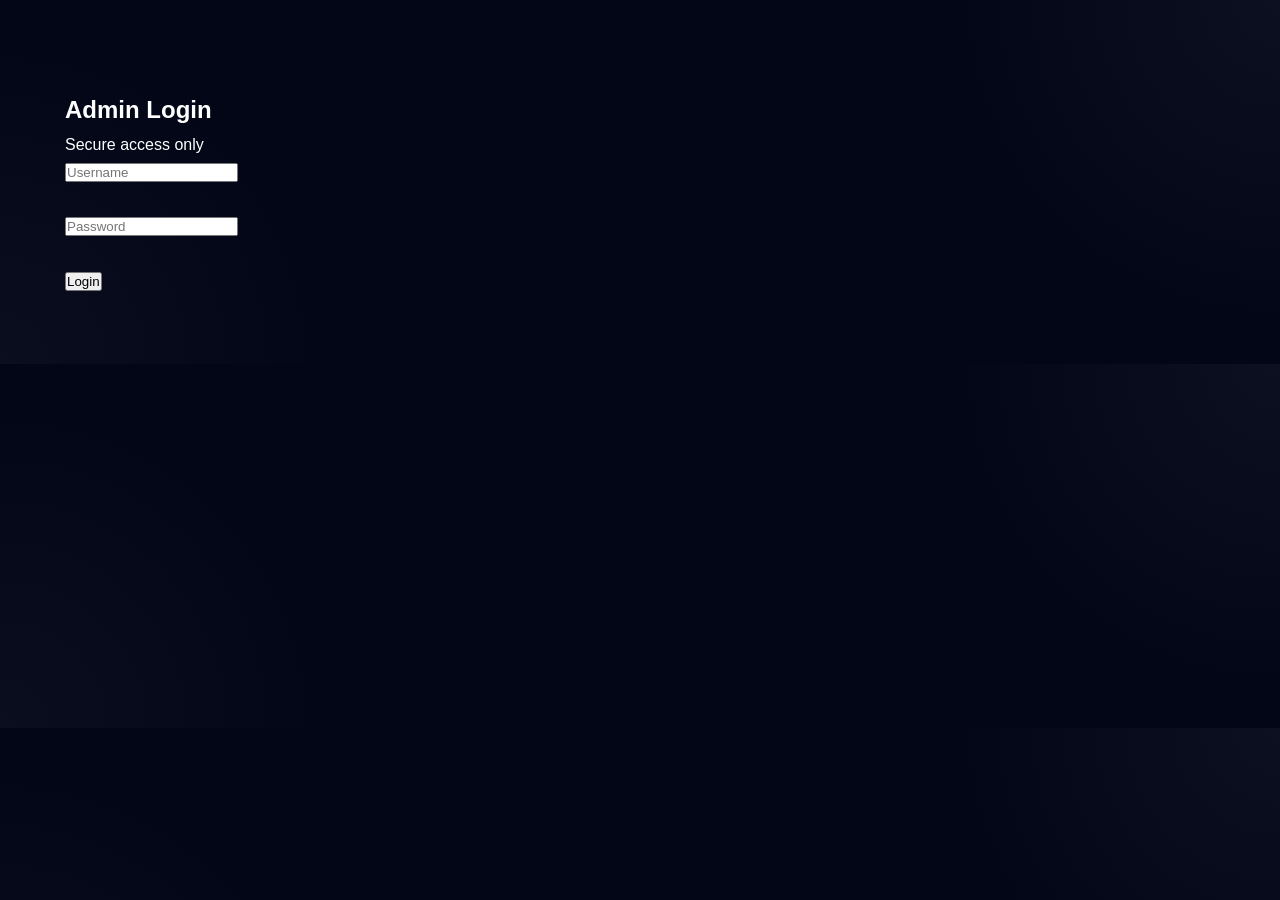
<file: frontend/login.html>
<!DOCTYPE html>
<html lang="en">
<head>
  <meta charset="UTF-8" />
  <meta name="viewport" content="width=device-width, initial-scale=1.0" />
  <title>Admin Login</title>

  <link rel="stylesheet" href="style.css" />
</head>

<body>
  <section class="hero">
    <div class="container">

      <h2>Admin Login</h2>
      <p>Secure access only</p>

      <form id="loginForm" class="card">
        <input
          type="text"
          id="username"
          placeholder="Username"
          required
        />

        <br><br>

        <input
          type="password"
          id="password"
          placeholder="Password"
          required
        />

        <br><br>

        <button type="submit">Login</button>
      </form>

      <p id="message"></p>

    </div>
  </section>

  <script>
  document.getElementById("loginForm").addEventListener("submit", async function(e) {
    e.preventDefault();
    console.log("Login button clicked");

    const username = document.getElementById("username").value;
    const password = document.getElementById("password").value;
    const message = document.getElementById("message");

    message.textContent = "Trying to log in...";

    try {
      const response = await fetch("/api/admin/login", {
        method: "POST",
        headers: {
          "Content-Type": "application/json"
        },
        credentials: "include",
        body: JSON.stringify({
          username: username,
          password: password
        })
      });

      console.log("Response status:", response.status);

      const data = await response.json();
      console.log("Response data:", data);

      if (response.ok) {
        message.textContent = "Login successful. Redirecting...";
        window.location.href = data.redirect;
      } else {
        message.textContent = data.error || "Login failed";
      }
    } catch (error) {
      console.error("Login error:", error);
      message.textContent = "Something went wrong while logging in.";
    }
  });
</script>
</body>
</html>
</file>
<file: frontend/style.css>
* {
  margin: 0;
  padding: 0;
  box-sizing: border-box;
}

:root {
  --bg: #020617;
  --text: #ffffff;
  --muted: #e5e7eb;
  --card: #0f172a;
  --card-soft: #111827;
  --primary: #ffffff;
  --primary-dark: #e5e7eb;
  --secondary: #ffffff;
  --border: #1e293b;
  --shadow: 0 10px 30px rgba(0, 0, 0, 0.35);
  --shadow-hover: 0 16px 40px rgba(255, 255, 255, 0.08);
}

body.dark {
  --bg: #f8fbff;
  --text: #0f172a;
  --muted: #475569;
  --card: #ffffff;
  --card-soft: #eef4ff;
  --primary: #0f172a;
  --primary-dark: #1e293b;
  --secondary: #0f172a;
  --border: #dbe7ff;
  --shadow: 0 10px 30px rgba(15, 23, 42, 0.08);
  --shadow-hover: 0 16px 40px rgba(15, 23, 42, 0.12);
}

html {
  scroll-behavior: smooth;
}

body {
  font-family: Arial, sans-serif;
  background:
    radial-gradient(circle at top right, rgba(255, 255, 255, 0.04), transparent 25%),
    radial-gradient(circle at bottom left, rgba(255, 255, 255, 0.03), transparent 25%),
    var(--bg);
  color: var(--text);
  line-height: 1.7;
}

section {
  scroll-margin-top: 110px;
}

.container {
  width: 90%;
  max-width: 1150px;
  margin: 0 auto;
}

/* =========================
   HEADER
========================= */

.header {
  position: sticky;
  top: 0;
  z-index: 1000;
  background: rgba(2, 6, 23, 0.88);
  backdrop-filter: blur(12px);
  border-bottom: 1px solid var(--border);
}

body.dark .header {
  background: rgba(248, 251, 255, 0.9);
}

.nav {
  display: flex;
  justify-content: space-between;
  align-items: center;
  padding: 18px 0;
  gap: 20px;
  position: relative;
}

.brand {
  display: flex;
  flex-direction: column;
  align-items: flex-start;
}

.logo {
  font-size: 2.2rem;
  color: #ffffff;
  font-weight: 800;
  margin: 0;
  letter-spacing: -0.5px;
}

.role {
  margin-top: 4px;
  font-size: 1rem;
  color: #ffffff;
  font-weight: 600;
}

.nav-links {
  display: flex;
  gap: 18px;
  align-items: center;
}

.nav-links a {
  text-decoration: none;
  color: #ffffff;
  font-weight: 700;
  transition: 0.25s ease;
}

.nav-links a:hover {
  opacity: 0.75;
}

.theme-btn,
.menu-toggle {
  border: none;
  background: linear-gradient(135deg, #ffffff, #e5e7eb);
  color: #020617;
  padding: 12px 16px;
  cursor: pointer;
  border-radius: 12px;
  font-weight: 700;
  box-shadow: var(--shadow);
  transition: 0.25s ease;
}

.theme-btn:hover,
.menu-toggle:hover {
  transform: translateY(-1px);
  box-shadow: var(--shadow-hover);
}

.menu-toggle {
  display: none;
}

/* =========================
   HERO
========================= */

.hero {
  padding: 90px 0 70px;
}

.hero-content {
  display: grid;
  grid-template-columns: 1fr 340px;
  gap: 50px;
  align-items: center;
}

.hero-text h2 {
  font-size: 3rem;
  line-height: 1.2;
  margin-bottom: 14px;
  letter-spacing: -1px;
  color: #ffffff;
}

.hero-text h2 span {
  color: #ffffff;
}

.hero-subtitle {
  font-size: 1.1rem;
  color: #ffffff;
  font-weight: 700;
  margin-bottom: 16px;
}

.hero-text p {
  margin-bottom: 16px;
  font-size: 1.08rem;
  color: #ffffff;
  max-width: 700px;
}

.hero-buttons {
  display: flex;
  gap: 16px;
  margin-top: 24px;
  flex-wrap: wrap;
}

.hero-image {
  display: flex;
  justify-content: center;
}

.hero-image img {
  width: 100%;
  max-width: 320px;
  border-radius: 24px;
  border: 4px solid var(--border);
  box-shadow: var(--shadow-hover);
  background: var(--card);
}

/* =========================
   BUTTONS
========================= */

.btn {
  display: inline-block;
  text-decoration: none;
  padding: 14px 24px;
  border-radius: 14px;
  font-weight: 800;
  transition: 0.25s ease;
  box-shadow: var(--shadow);
  border: none;
  cursor: pointer;
}

.btn.primary {
  background: linear-gradient(135deg, #ffffff, #e5e7eb);
  color: #020617;
}

.btn.primary:hover {
  transform: translateY(-2px);
  box-shadow: var(--shadow-hover);
}

.btn.secondary {
  background: var(--card);
  color: #ffffff;
  border: 1px solid var(--border);
}

.btn.secondary:hover {
  transform: translateY(-2px);
  box-shadow: var(--shadow-hover);
}

/* =========================
   SECTIONS
========================= */

.section {
  padding: 80px 0;
}

.alt-bg {
  background: linear-gradient(to bottom, var(--card-soft), var(--bg));
}

.section-title {
  font-size: 2.4rem;
  margin-bottom: 24px;
  color: #ffffff;
  letter-spacing: -0.7px;
}

/* =========================
   GRIDS
========================= */

.skills-grid,
.projects-grid,
.certifications-grid,
.feedback-grid {
  display: grid;
  grid-template-columns: repeat(auto-fit, minmax(240px, 1fr));
  gap: 22px;
}

/* =========================
   CARDS
========================= */

.skill-card,
.project-card,
.cert-card,
.feedback-card,
.contact-box {
  background: var(--card);
  border: 1px solid var(--border);
  padding: 24px;
  border-radius: 18px;
  box-shadow: var(--shadow);
  transition: 0.25s ease;
}

.skill-card:hover,
.project-card:hover,
.cert-card:hover,
.feedback-card:hover,
.contact-box:hover {
  transform: translateY(-4px);
  box-shadow: var(--shadow-hover);
}

.skill-card h3,
.project-card h3,
.cert-card h3,
.feedback-card h3 {
  margin-bottom: 10px;
  color: #ffffff;
  font-size: 1.15rem;
}

.skill-card p,
.project-card p,
.cert-card p,
.feedback-card p,
.contact-box p {
  color: #ffffff;
}

.project-card p {
  margin-bottom: 12px;
}

.project-card a,
.cert-card a,
.contact-box a {
  color: #ffffff;
  text-decoration: none;
  font-weight: 700;
}

.project-card a:hover,
.cert-card a:hover,
.contact-box a:hover {
  text-decoration: underline;
}

/* =========================
   PROJECTS
========================= */

.projects-header {
  display: flex;
  justify-content: space-between;
  align-items: center;
  gap: 20px;
  margin-bottom: 28px;
  flex-wrap: wrap;
}

#projectSearch {
  padding: 14px 16px;
  border: 1px solid var(--border);
  border-radius: 14px;
  width: 300px;
  max-width: 100%;
  background: var(--card);
  color: #ffffff;
  font-size: 1rem;
  outline: none;
}

#projectSearch:focus {
  border-color: #ffffff;
}

/* =========================
   FORMS / FEEDBACK
========================= */

.feedback-intro {
  max-width: 850px;
  color: #ffffff;
  margin-bottom: 18px;
}

.comment-form {
  margin: 24px 0 34px;
}

.comment-form div {
  margin-bottom: 14px;
}

.comment-form label {
  display: block;
  margin-bottom: 8px;
  font-weight: 700;
  color: #ffffff;
}

.comment-form input,
.comment-form textarea {
  width: 100%;
  max-width: 760px;
  padding: 16px 18px;
  font-size: 1rem;
  border: 1px solid var(--border);
  border-radius: 14px;
  background: var(--card);
  color: #ffffff;
  outline: none;
  box-shadow: var(--shadow);
}

.comment-form input:focus,
.comment-form textarea:focus {
  border-color: #ffffff;
}

.comment-form textarea {
  min-height: 220px;
  resize: vertical;
}

#submitComment {
  background: linear-gradient(135deg, #ffffff, #e5e7eb);
  color: #020617;
  border: none;
  padding: 16px 26px;
  font-size: 1rem;
  font-weight: 800;
  border-radius: 14px;
  cursor: pointer;
  box-shadow: var(--shadow);
  transition: 0.25s ease;
}

#submitComment:hover {
  transform: translateY(-2px);
  box-shadow: var(--shadow-hover);
}

/* =========================
   CONTACT
========================= */

.contact-box {
  max-width: 760px;
}

.contact-box p {
  margin-bottom: 14px;
}

/* =========================
   ADMIN
========================= */

.admin-main {
  padding-top: 32px;
  padding-bottom: 40px;
}

.admin-container {
  max-width: 900px;
}

.admin-header-block {
  margin-bottom: 20px;
}

.admin-form-layout {
  display: flex;
  flex-direction: column;
  gap: 18px;
}

.admin-section {
  padding: 18px 16px;
  border-radius: 16px;
  margin-bottom: 0;
}

.admin-section .section-title {
  font-size: 1.15rem;
  margin-bottom: 12px;
}

.admin-actions {
  margin-top: 12px;
}

.admin-feedback-header {
  display: flex;
  justify-content: space-between;
  align-items: center;
  gap: 10px;
  flex-wrap: wrap;
}

.admin-feedback-header .section-title {
  margin-bottom: 0;
}

.admin-feedback-container {
  margin-top: 14px;
}

.admin-badge {
  pointer-events: none;
}

.admin-message {
  margin-top: 14px;
  font-weight: 700;
}

.admin-submit-row {
  display: flex;
  gap: 12px;
  flex-wrap: wrap;
  margin-top: 6px;
}

.admin-item {
  margin-bottom: 12px;
  padding: 14px;
  border-radius: 14px;
}

.admin-field {
  margin-bottom: 10px;
}

.admin-field label {
  display: block;
  margin-bottom: 6px;
  font-size: 0.92rem;
  font-weight: 600;
  color: #ffffff;
}

.admin-item input,
.admin-item textarea {
  width: 100%;
  padding: 10px 12px;
  border: 1px solid var(--border);
  border-radius: 10px;
  background: var(--card);
  color: #ffffff;
  outline: none;
  font-size: 0.95rem;
}

.admin-item textarea {
  min-height: 90px;
  resize: vertical;
}

.admin-page .section-title {
  font-size: 1.6rem;
  margin-bottom: 16px;
}

.admin-page .section {
  padding: 40px 0;
}

.admin-page .project-card,
.admin-page .admin-item {
  padding: 16px;
  border-radius: 14px;
  margin-bottom: 14px;
}

.admin-page .admin-field label {
  font-size: 0.9rem;
  margin-bottom: 6px;
}

.admin-page .admin-item input,
.admin-page .admin-item textarea {
  padding: 10px 12px;
  font-size: 0.95rem;
}

.admin-page .btn {
  padding: 10px 16px;
  font-size: 0.92rem;
}

.admin-page .feedback-intro {
  font-size: 0.95rem;
}

.admin-page #feedbackBadge {
  padding: 8px 12px;
  font-size: 0.85rem;
}

/* =========================
   FOOTER
========================= */

.footer {
  text-align: center;
  padding: 28px 0;
  border-top: 1px solid var(--border);
  background: transparent;
  color: #ffffff;
  margin-top: 10px;
}

/* =========================
   MOBILE
========================= */

@media (max-width: 768px) {
  .hero-content {
    grid-template-columns: 1fr;
    gap: 28px;
  }

  .hero-text h2 {
    font-size: 2.2rem;
  }

  .menu-toggle {
    display: block;
  }

  .nav-links {
    display: none;
    flex-direction: column;
    align-items: flex-start;
    background: var(--card);
    position: absolute;
    top: 78px;
    right: 5%;
    width: 240px;
    padding: 20px;
    border: 1px solid var(--border);
    border-radius: 18px;
    box-shadow: var(--shadow-hover);
    z-index: 1001;
  }

  .nav-links.show {
    display: flex;
  }

  .section-title {
    font-size: 2rem;
  }

  .logo {
    font-size: 1.8rem;
  }

  .role {
    font-size: 0.95rem;
  }

  .admin-container {
    max-width: 100%;
  }

  .admin-section {
    padding: 14px 12px;
  }

  .admin-item {
    padding: 12px;
  }

  .admin-item input,
  .admin-item textarea {
    font-size: 0.92rem;
    padding: 9px 10px;
  }
}
</file>
